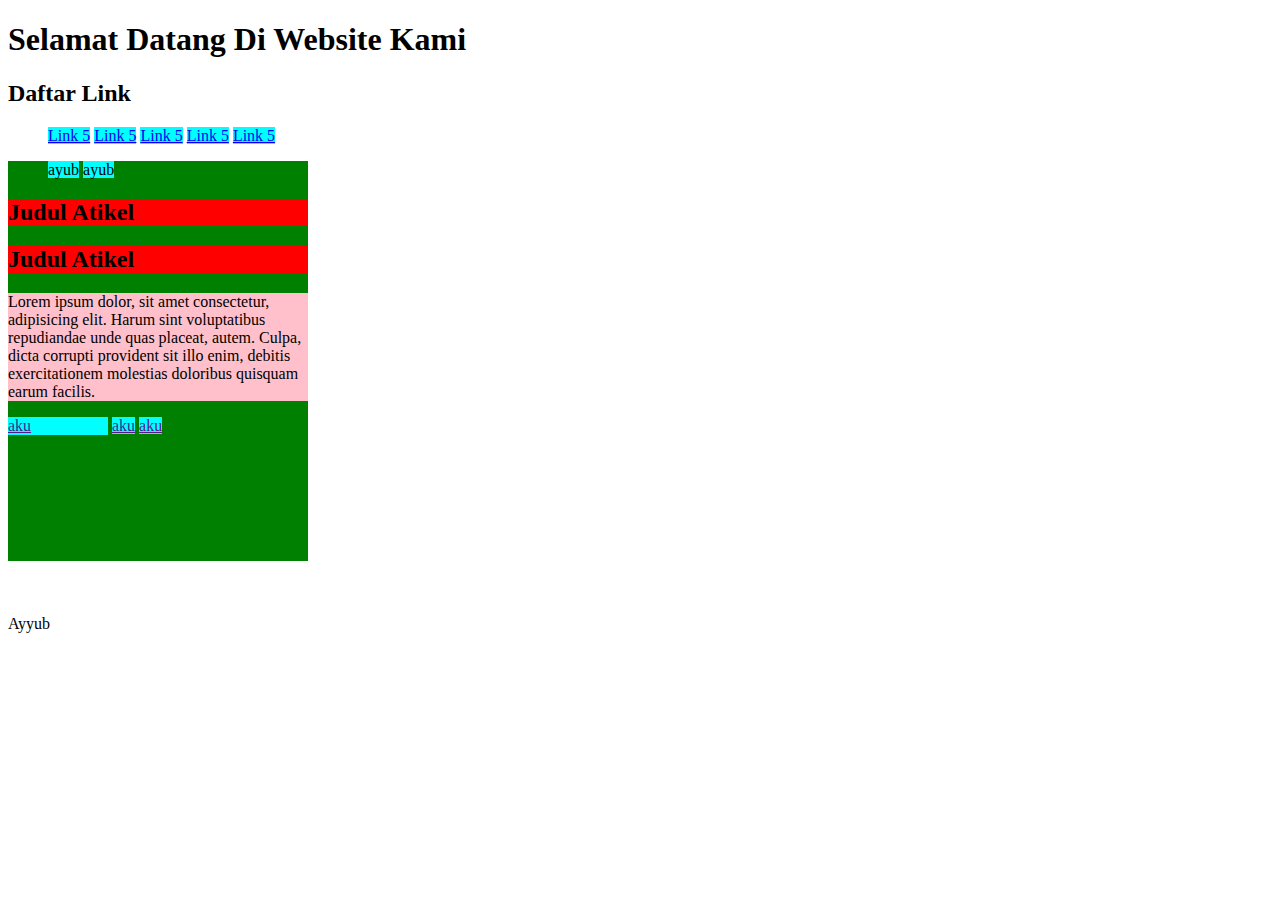
<file: display.html>
<!-- tag html memberikan maksud pada sebuah konten(p untuk paragraf, H1 untuk heading utama dll)
Tag <div> dan <span> tidak memiliki arti apapun keduanya digunakan untuk mengelompokkan tag-tag HTML dan memberikan informasi terhadap Tag-Tag tersebut.
	Dispaly memiliki display value:
	#inline,inline-block,block,none
	Elemen HTML inline:b,strong,i,em,a,span,sub,sup,buttoon,input,label,select,textarea
	inline:
	#elemen HTML yang secara default tidak menambahkan baris baru ketika dibuat
	#lebar dan tinggi elemennya sebesar konten yang ada di dalamnya
	#kita tidak dapat mengatur tinggi dan lebar dari elemen inline
	#margin dan padding hanya mempengaruhi elemen secara horizontal tidak vertical.
	Block:
	#elemen HTML yang secara default menambahkan baris baru ketika baru dibuat
	#jika tidak diatur lebarnya maka lebar default dari elemen block akan memenuhi browser /parent-nya
	#kita dapat mengatur tinggi dan lebar dari elemen block
	#didalam elemen block kita dapat menyimpan tag dengan elemen inline ,inline-block ,bahkan block lagi
	elemen HTML
	Block:h1-h6,p,ol,ul,li,form,hr,div
	None: digunakan untuk menghlangkan sebuah elemen
	<div></div> defaultnya dispaly:block;
	<span></span> defautlnya diplay:inline;
 -->
<!DOCTYPE html>
<html lang="en">
  <head>
    <meta charset="UTF-8" />
    <meta name="viewport" content="width=device-width, initial-scale=1.0" />
    <title>Document</title>
    <link rel="stylesheet" href="style.css" />
  </head>
  <body>
    <div class="header">
      <h1>Selamat Datang Di Website Kami</h1>
    </div>

    <div class="navigasi">
      <h2>Daftar Link</h2>
      <ul type="square">
        <li><a href="#">Link 5</a></li>
        <li><a href="#">Link 5</a></li>
        <li><a href="#">Link 5</a></li>
        <li><a href="#">Link 5</a></li>
        <li><a href="#">Link 5</a></li>
      </ul>
    </div>
    <div class="main">
      <span class="span1">ayub</span>
      <span class="span2">ayub</span>
      <h2>Judul Atikel</h2>
      <h2>Judul Atikel</h2>
      <img src="image/mobil.png" alt="" title="mobilku" />
      <p>
        <span>Lorem ipsum dolor</span>, sit amet consectetur, adipisicing elit. Harum sint voluptatibus repudiandae unde quas placeat, autem. Culpa, dicta corrupti provident sit illo enim, debitis exercitationem molestias doloribus quisquam
        earum facilis.
      </p>
      <a class="a1" href="">aku</a>
      <a href="">aku</a>
      <a href="">aku</a>
    </div>
    <br /><br /><br />

    <div class="copyright">Ayyub</div>
  </body>
</html>
</file>
<file: style.css>
img {
  width: 250px;
}
.main {
  background-color: green;
  width: 300px;
  height: 400px;
}
.main h2,
p {
  background-color: pink;
}
.main h2 {
  background-color: red;
}
.main img {
  display: none;
}
.navigasi li {
  display: inline;
}
.span1 {
  margin-left: 40px;
  background-color: aqua;
}
.span2 {
  margin-right: 10px;
  background-color: aqua;
}
a {
  background-color: aqua;
}
.a1 {
  display: inline-block;
  width: 100px;
}
</file>
